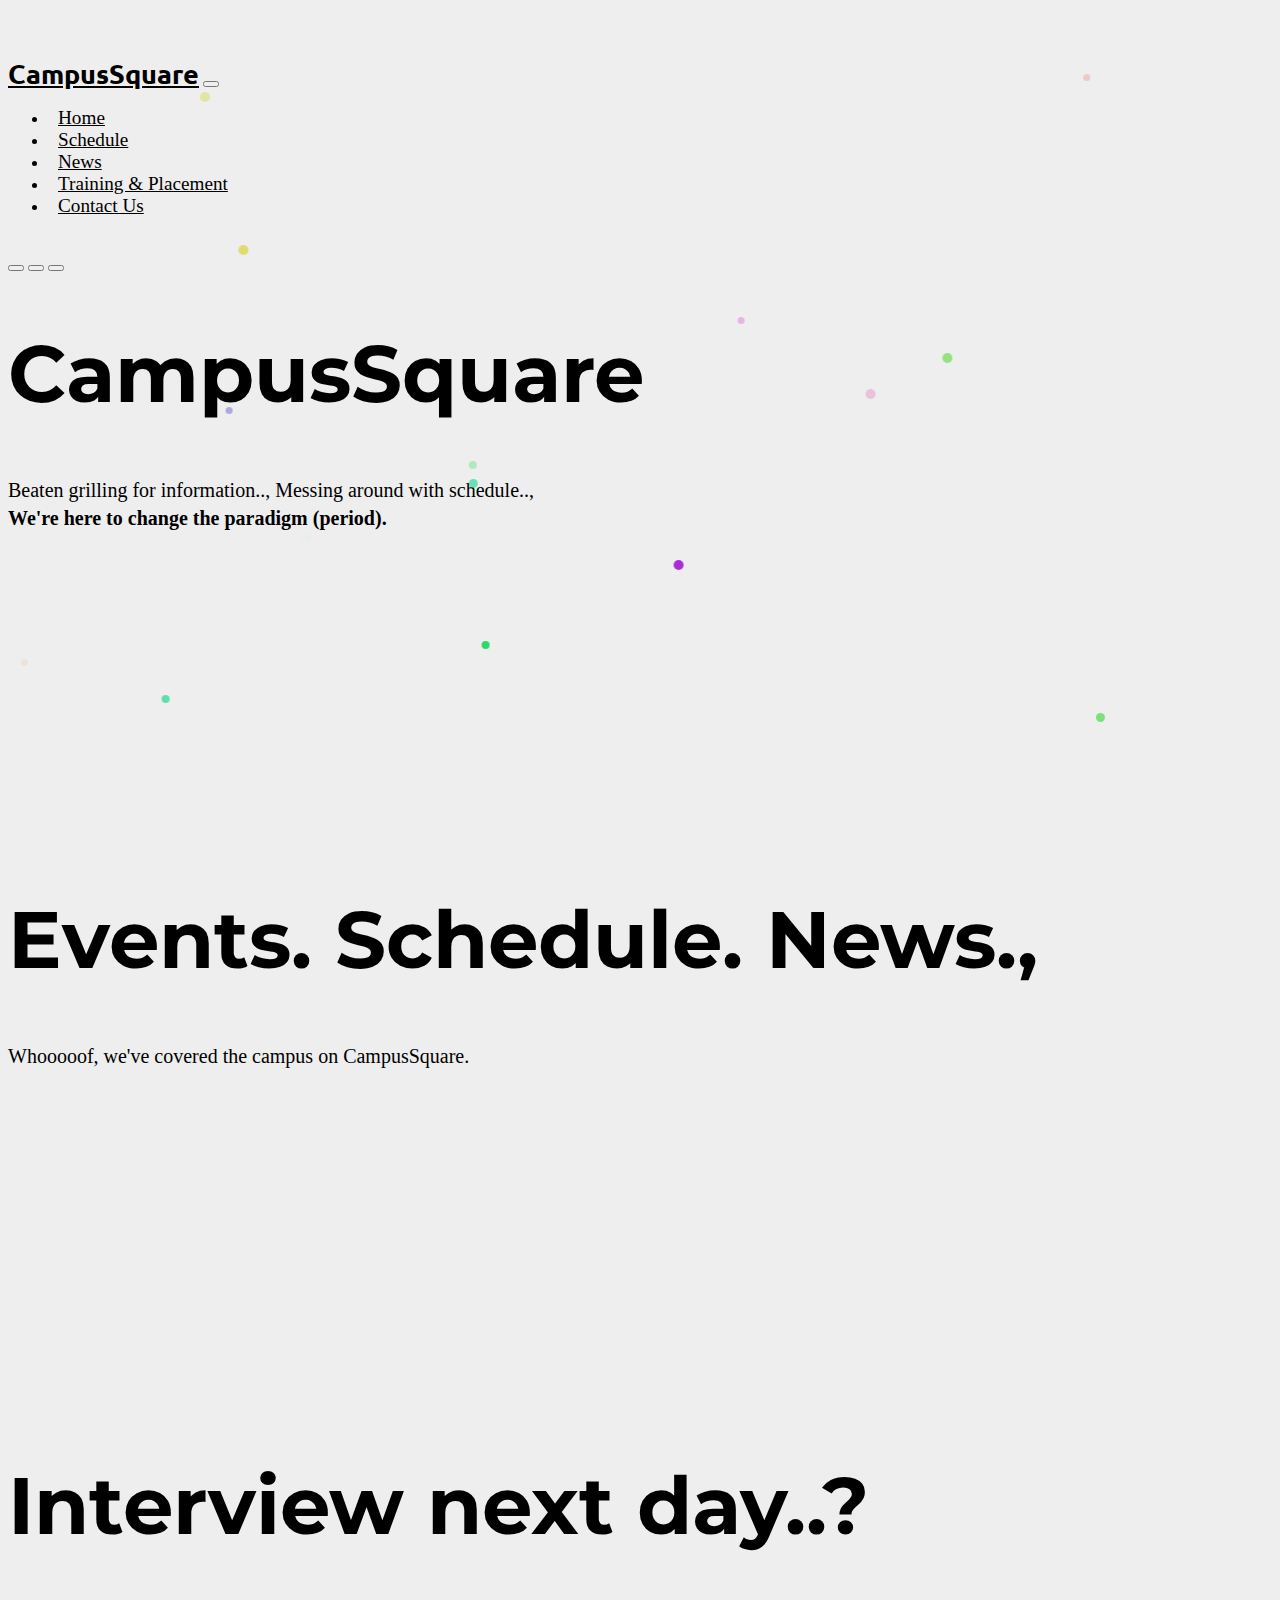
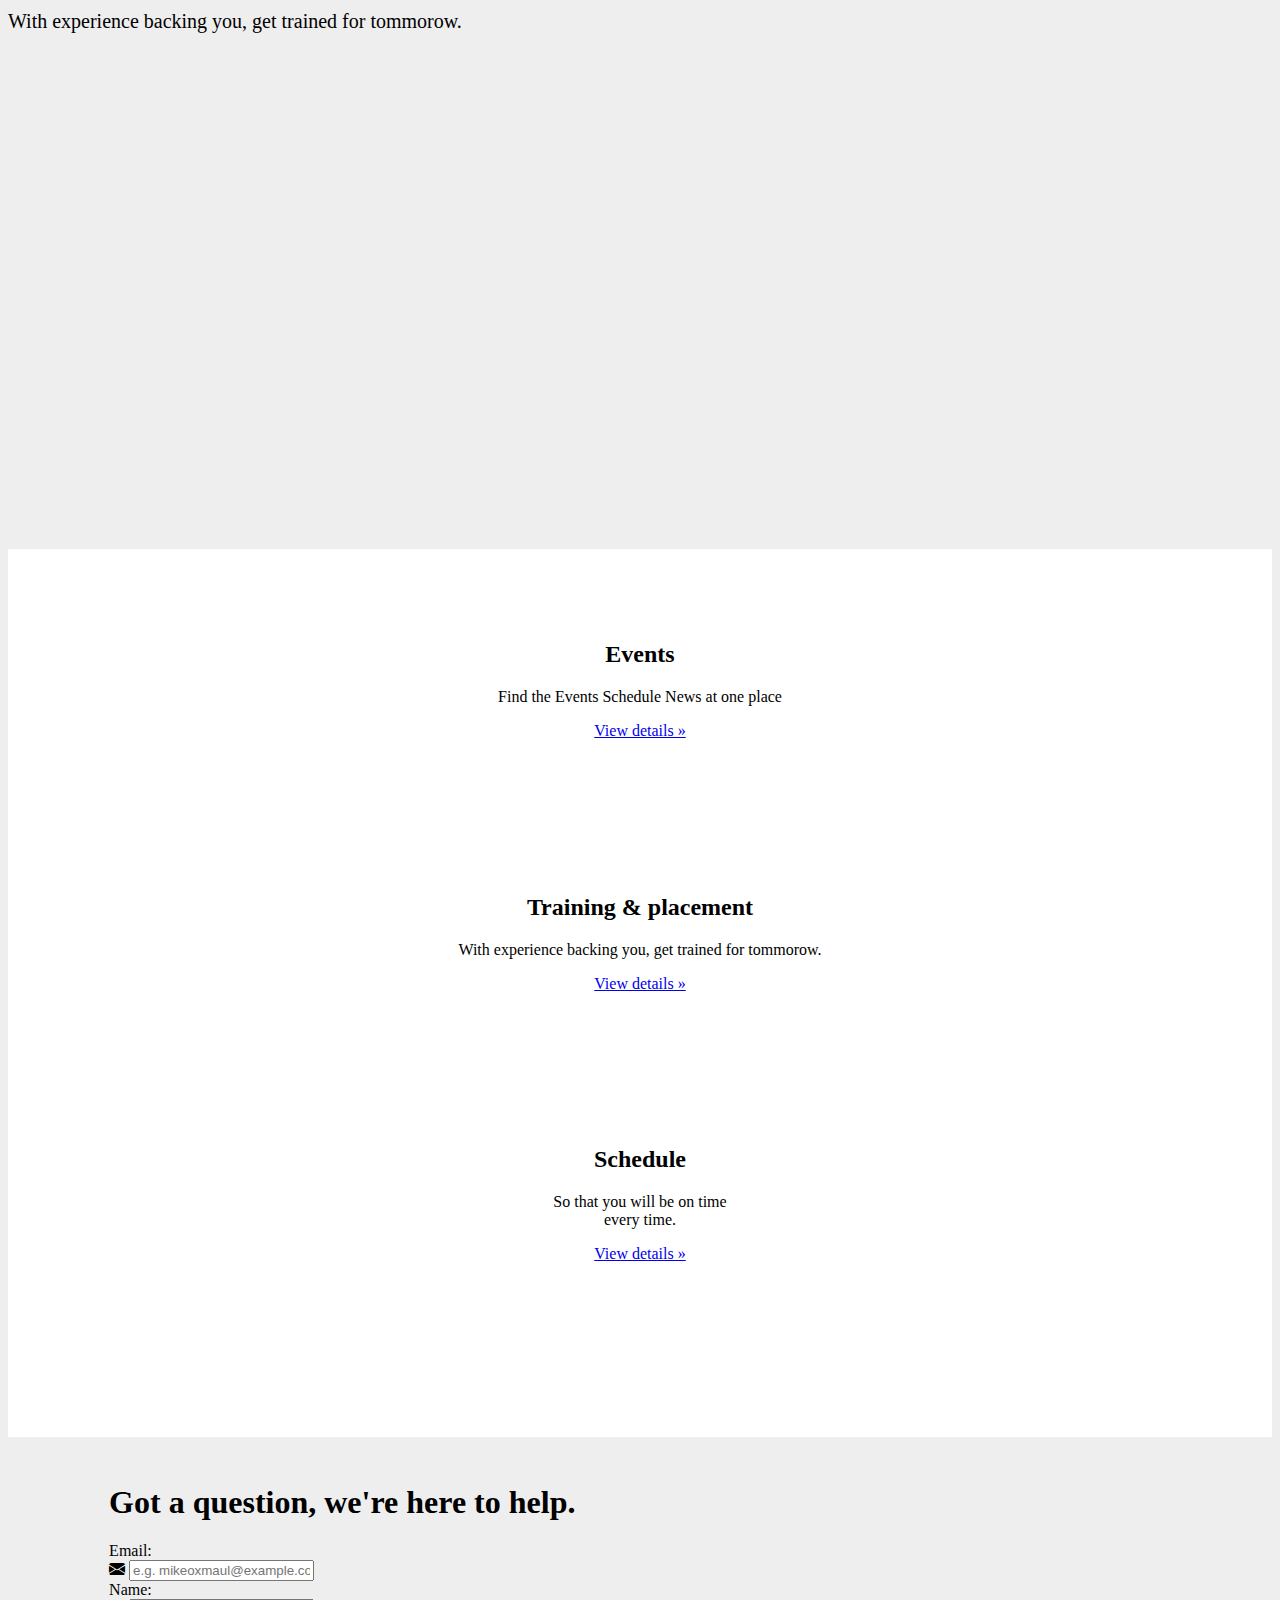
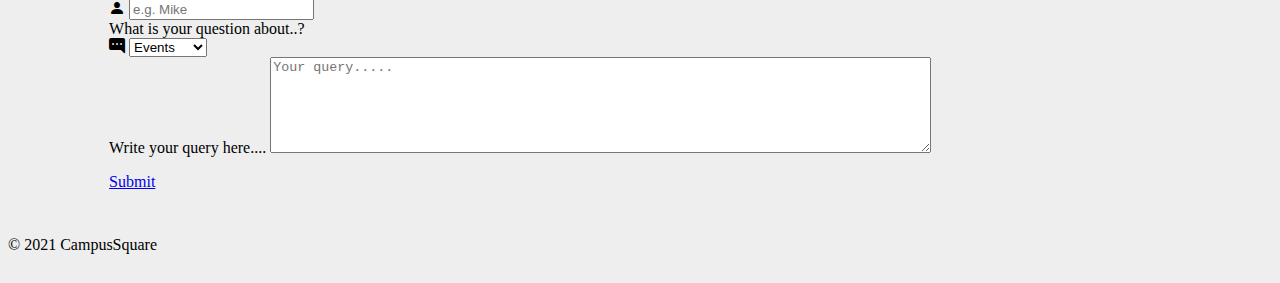
<file: index.html>
<!DOCTYPE html>
<html lang="en">

<head>
  <meta charset="utf-8">
  <meta name="viewport" content="width=device-width, initial-scale=1">

  <title>Home - CampusSquare</title>

  <!-- Google fonts -->
  <link href="https://fonts.googleapis.com/css?family=Montserrat|Ubuntu" rel="stylesheet">

  <!-- Bootstrap core CSS -->
  <link href="https://cdn.jsdelivr.net/npm/bootstrap@5.1.3/dist/css/bootstrap.min.css" rel="stylesheet" integrity="sha384-1BmE4kWBq78iYhFldvKuhfTAU6auU8tT94WrHftjDbrCEXSU1oBoqyl2QvZ6jIW3" crossorigin="anonymous">
  <link rel="stylesheet" href="https://pro.fontawesome.com/releases/v5.10.0/css/all.css" integrity="sha384-AYmEC3Yw5cVb3ZcuHtOA93w35dYTsvhLPVnYs9eStHfGJvOvKxVfELGroGkvsg+p" crossorigin="anonymous" />
  <link rel="stylesheet" href="https://cdn.jsdelivr.net/npm/bootstrap-icons@1.3.0/font/bootstrap-icons.css">


  <link href="main.css" rel="stylesheet">
</head>

<body>
    <section class="title" id="title">
    <div id="particle-container">
    	<div class="particle"></div>
    	<div class="particle"></div>
    	<div class="particle"></div>
    	<div class="particle"></div>
    	<div class="particle"></div>
    	<div class="particle"></div>
    	<div class="particle"></div>
    	<div class="particle"></div>
    	<div class="particle"></div>
    	<div class="particle"></div>
    	<div class="particle"></div>
    	<div class="particle"></div>
    	<div class="particle"></div>
    	<div class="particle"></div>
    	<div class="particle"></div>
    </div>

  <section class="title">
    <div class="container-fluid">

      <nav class="navbar navbar-expand-lg pt-3 px-5 fixed-top navbar-custom">

        <a class="navbar-brand" href="#">CampusSquare</a>
        <button class="navbar-toggler" type="button" data-bs-toggle="collapse" data-bs-target="#navbarNavDropdown">
          <i class="fas fa-bars fa-1x"></i>
        </button>
        <div class="collapse navbar-collapse" id="navbarNavDropdown">
          <ul class="navbar-nav me-auto mb-2 mb-md-0">
            <li class="nav-item">
              <a class="nav-link active" href="index.html">Home</a>
            </li>
            <li class="nav-item">
              <a class="nav-link" href="#">Schedule</a>
            </li>
            <li class="nav-item">
              <a class="nav-link" href="news.html">News</a>
            </li>
            <li class="nav-item">
              <a class="nav-link" href="training.html">Training & Placement</a>
            </li>
            <li class="nav-item">
              <a class="nav-link" href="#contact">Contact Us</a>
            </li>
          </ul>
        </div>
    </div>
    </nav>
    <main>


      <div id="myCarousel" class="carousel slide" data-bs-ride="carousel">
        <div class="carousel-indicators">
          <button type="button" data-bs-target="#myCarousel" data-bs-slide-to="0" class="active"></button>
          <button type="button" data-bs-target="#myCarousel" data-bs-slide-to="1"></button>
          <button type="button" data-bs-target="#myCarousel" data-bs-slide-to="2"></button>
        </div>
        <div class="carousel-inner">
          <div class="carousel-item active">

            <div class="container">
              <div class="carousel-caption text-start">
                <h1 class="caro-head"><span class="text-primary">Cam</span><span class="text-warning">pus</span><span class="text-danger">Squ</span><span class="text-success">are</span></h1>
                <p class="caro-p">Beaten grilling for information.., Messing around with schedule.., <br><span class="carousel-span"> We're here to change the paradigm (period).</span></p>
              </div>
            </div>
          </div>
          <div class="carousel-item">

            <div class="container">
              <div class="carousel-caption">
                <h1 class="caro-head">Events. Schedule. News.,</h1>
                <p class="caro-p">Whooooof, we've covered the campus on CampusSquare.</p>
              </div>
            </div>
          </div>
          <div class="carousel-item">

            <div class="container">
              <div class="carousel-caption text-end">
                <h1 class="caro-head">Interview next day..?</h1>
                <p class="caro-p">With experience backing you, get trained for tommorow.</p>
              </div>
            </div>
          </div>
        </div>
      </div>
      </div>
  </section>


  <div class="container marketing">

    <div class="row">
      <div class="col-lg-4 mark-feat">
        <a href="#News"><i class="icon fas fa-check-circle fa-4x"></i></a>
        <h2>Events</h2>
        <p>Find the Events Schedule News at one place</p>
        <p><a class="btn btn-secondary button" href="news.html">View details &raquo;</a></p>
      </div><!-- /.col-lg-4 -->
      <div class="col-lg-4 mark-feat">
        <a href="#Training"><i class="icon fas fa-bullseye fa-4x"></i></a>
        <h2>Training & placement</h2>
        <p>With experience backing you, get trained for tommorow.</p>
        <p><a class="btn btn-secondary button" href="training.html">View details &raquo;</a></p>
      </div><!-- /.col-lg-4 -->
      <div class="col-lg-4 mark-feat">
        <i class="icon fas fa-clock fa-4x"></i>
        <h2>Schedule</h2>
        <p>So that you will be on time <br> every time.</p>
        <p><a class="btn btn-secondary button" href="#">View details &raquo;</a></p>
      </div><!-- /.col-lg-4 -->
    </div><!-- /.row -->

  </div>
  <section id="contact" class="contact">
    <div class="container-fluid">
      <div class="">
        <h1>Got a question, we're here to help.</h1>
      </div>
      <div class="row justify-content-center my-5">
        <div class="col-lg-6">
          <form id="Contact" class="" action="mailto:achalmaharshi@gmail.com" method="post" enctype="text/plain">
            <label for="email" class="form-label">Email:</label>
            <div class="mb-4 input-group">
              <span class="input-group-text">
                <i class="bi bi-envelope-fill"></i>
              </span>
              <input type="email" class="form-control" id="email" name="Your Email" placeholder="e.g. mikeoxmaul@example.com" />
            </div>
            <label for="name" class="form-label">Name:</label>
            <div class="mb-4 input-group">
              <span class="input-group-text">
                <i class="bi bi-person-fill"></i>
              </span>
              <input type="text" class="form-control" id="name" placeholder="e.g. Mike">
            </div>
            <label for="subject" class="form-label">What is your question about..?</label>
            <div class="input-group mb-4">
              <span class="input-group-text"><i class="bi bi-chat-right-dots-fill"></i></span>
              <select class="form-select" id="subject">
                <option value="events" selected>Events</option>
                <option value="training">Training</option>
                <option value="schedule">Schedule</option>
                <option value="other">Other</option>
              </select>
            </div>

            <div class="floating-form mb-4">
              <label for="subject" class="form-label">Write your query here....</label>
              <textarea id="query" class="form-control" rows="6" cols="80" placeholder="Your query....."></textarea>
            </div>
            <p><a class="btn btn-outline-dark btn-lg" href="#">Submit</a></p>

          </form>
        </div>

      </div>


    </div>
  </section>
  <!-- FOOTER -->
  <footer class="container-fluid p-3 pb-0 mt-2">
    <p>&copy; 2021 CampusSquare </p>
  </footer>


  <!-- JavaScript Bundle with Popper -->
  <script src="https://cdn.jsdelivr.net/npm/bootstrap@5.1.3/dist/js/bootstrap.bundle.min.js" integrity="sha384-ka7Sk0Gln4gmtz2MlQnikT1wXgYsOg+OMhuP+IlRH9sENBO0LRn5q+8nbTov4+1p" crossorigin="anonymous"></script>
  <script src="https://ajax.googleapis.com/ajax/libs/jquery/3.2.1/jquery.min.js"></script>
  <script src="https://cdnjs.cloudflare.com/ajax/libs/popper.js/1.12.6/umd/popper.min.js"></script>
  <script src="https://maxcdn.bootstrapcdn.com/bootstrap/4.0.0/js/bootstrap.min.js"></script>
  </main>

</body>

</html>
</file>
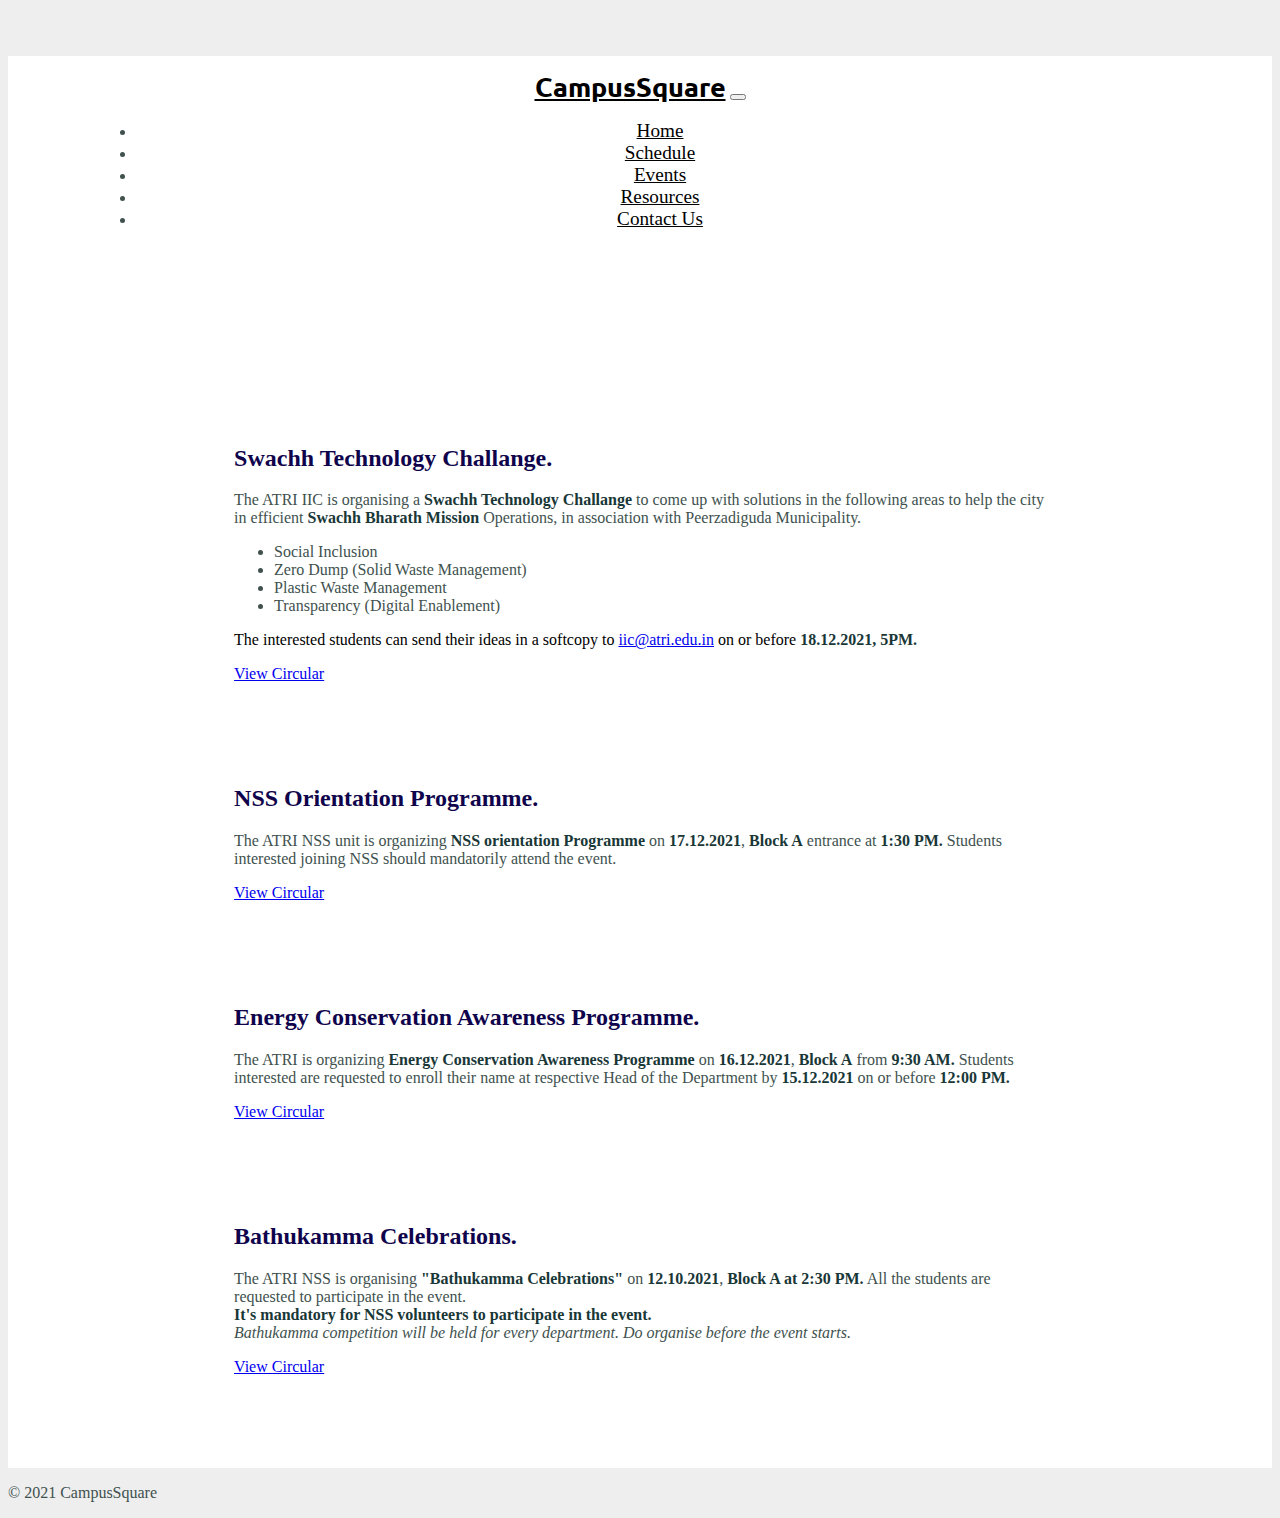
<file: campus.html>
<!DOCTYPE html>
<html lang="en" dir="ltr">

<head>
  <meta charset="utf-8">
  <title>News - CampusSquare</title>
  <!-- Google fonts -->
  <link href="https://fonts.googleapis.com/css?family=Montserrat|Ubuntu" rel="stylesheet">

  <!-- Bootstrap core CSS -->
  <link href="https://cdn.jsdelivr.net/npm/bootstrap@5.1.3/dist/css/bootstrap.min.css" rel="stylesheet" integrity="sha384-1BmE4kWBq78iYhFldvKuhfTAU6auU8tT94WrHftjDbrCEXSU1oBoqyl2QvZ6jIW3" crossorigin="anonymous">
  <link rel="stylesheet" href="https://pro.fontawesome.com/releases/v5.10.0/css/all.css" integrity="sha384-AYmEC3Yw5cVb3ZcuHtOA93w35dYTsvhLPVnYs9eStHfGJvOvKxVfELGroGkvsg+p" crossorigin="anonymous" />
  <link rel="stylesheet" href="https://cdn.jsdelivr.net/npm/bootstrap-icons@1.3.0/font/bootstrap-icons.css">

  <!-- Custom styles for this template -->
  <link href="main.css" rel="stylesheet">
  <link rel="stylesheet" href="training.css">

</head>

<body>
  <section class="title">
    <div class="container-fluid">

      <nav class="navbar navbar-expand-lg pt-3 px-5 fixed-top navbar-custom">

        <a class="navbar-brand" href="#">CampusSquare</a>
        <button class="navbar-toggler" type="button" data-bs-toggle="collapse" data-bs-target="#navbarNavDropdown">
          <i class="fas fa-bars fa-1x"></i>
        </button>
        <div class="collapse navbar-collapse" id="navbarNavDropdown">
          <ul class="navbar-nav me-auto mb-2 mb-md-0">
            <li class="nav-item">
              <a class="nav-link active" href="index.html">Home</a>
            </li>
            <li class="nav-item">
              <a class="nav-link" href="#">Schedule</a>
            </li>
            <li class="nav-item">
              <a class="nav-link" href="news.html">Events</a>
            </li>
            <li class="nav-item">
              <a class="nav-link" href="training.html">Resources</a>
            </li>
            <li class="nav-item">
              <a class="nav-link" href="#contact">Contact Us</a>
            </li>
          </ul>
        </div>
      </nav>
    </div>
  </section>

  <section class="endvent">
    <div class="container-fluid">
      <div class="row">
         <div class="col-lg-12 newblue">

          <h2>Swachh Technology Challange.</h2>
          <p class="lead">The ATRI IIC is organising a <b>Swachh Technology Challange</b> to come up with solutions in the following areas
          to help the city in efficient <b>Swachh Bharath Mission</b> Operations, in association with Peerzadiguda Municipality.
          <ul>
            <li>Social Inclusion</li>
            <li>Zero Dump (Solid Waste Management)</li>
            <li>Plastic Waste Management</li>
            <li>Transparency (Digital Enablement)</li>
          </ul>
          The interested students can send their ideas in a softcopy to <a href="mailto:iic@atri.edu.in">iic@atri.edu.in</a> on or before <b>18.12.2021, 5PM.</b>
        </p>
          <p><a class="lm-btn btn btn-outline-dark btn-lg" target="_blank" href="SBM.jpg">View Circular</a></p>
        </div>
        <div class="col-lg-12 newblue">
          
          <h2>NSS Orientation Programme.</h2>
          <p class="lead">The ATRI NSS unit is organizing <b>NSS orientation Programme</b> on <b>17.12.2021</b>, <b>Block A</b> entrance at <b>1:30 PM.</b> Students interested joining NSS should mandatorily attend the event.</p>
          <p><a class="lm-btn btn btn-outline-dark btn-lg" target="_blank" href="NSSorien.jpg">View Circular</a></p>
        </div>
        <div class="col-lg-12 newblue">
        
          <h2>Energy Conservation Awareness Programme.</h2>
          <p class="lead">The ATRI is organizing <b>Energy Conservation Awareness Programme</b> on <b>16.12.2021</b>, <b>Block A</b> from <b>9:30 AM.</b> Students interested are requested to enroll their name at respective Head of the Department by <b>15.12.2021</b> on or before <b>12:00 PM.</b></p>
          <p><a class="lm-btn btn btn-outline-dark btn-lg" target="_blank" href="eneryconserv.jpg">View Circular</a></p>
        </div>
        <div class="col-lg-12 newblue">
         
          <h2>Bathukamma Celebrations.</h2>
          <p class="lead">The ATRI NSS is organising <b>"Bathukamma Celebrations"</b> on <b>12.10.2021</b>, <b>Block A at 2:30 PM.</b> All the
            students are requested to participate in the event. <br><b>It's mandatory for NSS volunteers to participate in the event.</b>
          <br><i>Bathukamma competition will be held for every department. Do organise before the event starts.</i></p>
          <p><a class="lm-btn btn btn-outline-dark btn-lg" target="_blank" href="Bathukamma.jpg">View Circular</a></p>
        </div>
    </div>
  </section>
  <!-- FOOTER -->
  <footer class="container-fluid p-3 pb-0 mt-2">
    <p>&copy; 2021 CampusSquare </p>
  </footer>

  <!-- <script src="../assets/dist/js/bootstrap.bundle.min.js"></script> -->
  <!-- JavaScript Bundle with Popper -->
  <script src="https://cdn.jsdelivr.net/npm/bootstrap@5.1.3/dist/js/bootstrap.bundle.min.js" integrity="sha384-ka7Sk0Gln4gmtz2MlQnikT1wXgYsOg+OMhuP+IlRH9sENBO0LRn5q+8nbTov4+1p" crossorigin="anonymous"></script>
  <script src="https://ajax.googleapis.com/ajax/libs/jquery/3.2.1/jquery.min.js"></script>
  <script src="https://cdnjs.cloudflare.com/ajax/libs/popper.js/1.12.6/umd/popper.min.js"></script>
  <script src="https://maxcdn.bootstrapcdn.com/bootstrap/4.0.0/js/bootstrap.min.js"></script>
</body>

</html>
</file>
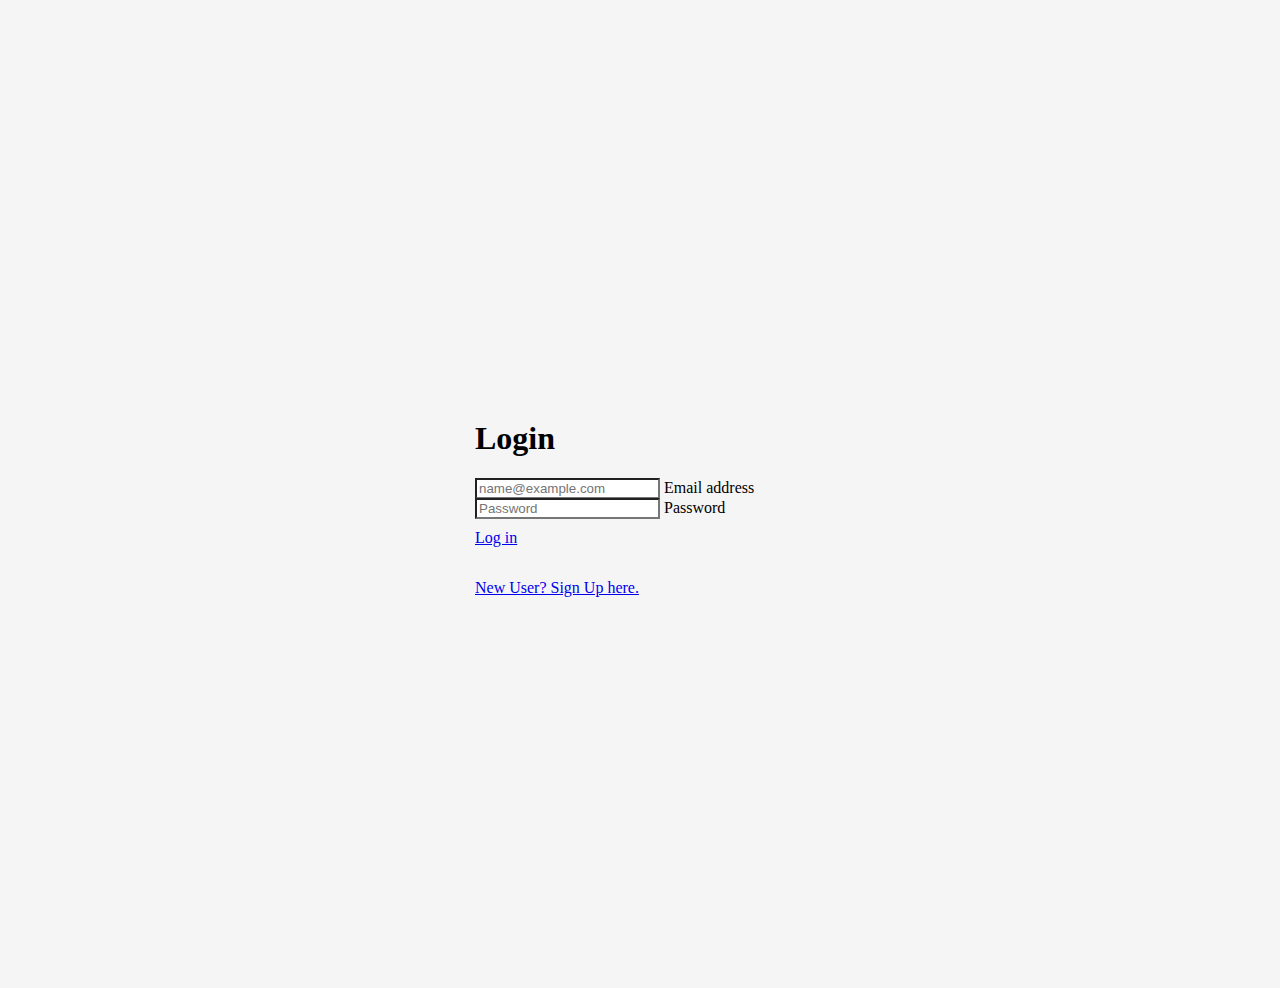
<file: login.html>
<!DOCTYPE html>
<html lang="en">

<head>
  <meta charset="UTF-8" />
  <meta http-equiv="X-UA-Compatible" content="IE=edge" />
  <meta name="viewport" content="width=device-width, initial-scale=1.0" />
  <title>Login - CampusSquare</title>
  <link rel="stylesheet" href="https://pro.fontawesome.com/releases/v5.10.0/css/all.css" integrity="sha384-AYmEC3Yw5cVb3ZcuHtOA93w35dYTsvhLPVnYs9eStHfGJvOvKxVfELGroGkvsg+p" crossorigin="anonymous" />
  <!-- bootstrap css -->
  <link href="https://cdn.jsdelivr.net/npm/bootstrap@5.1.3/dist/css/bootstrap.min.css" rel="stylesheet" integrity="sha384-1BmE4kWBq78iYhFldvKuhfTAU6auU8tT94WrHftjDbrCEXSU1oBoqyl2QvZ6jIW3" crossorigin="anonymous">
  <link rel="stylesheet" href="login.css">
</head>

<body>

  <main class="form-signin">
    <form>

      <h1 class="h3 mb-3 fw-normal">Login</h1>

      <div class="form-floating">
        <!-- {% csrf_token %} -->
        <input type="email" class="form-control" id="floatingInput" placeholder="name@example.com">
        <label for="floatingInput">Email address</label>
      </div>
      <div class="form-floating">
        <input type="password" class="form-control" id="floatingPassword" placeholder="Password">
        <label for="floatingPassword">Password</label>
      </div>

      <a class="w-100 btn btn-lg btn-primary" href="index.html" type="submit">Log in</a>
      <div class="signup">
        <a href="signup.html">New User? Sign Up here.</a>
      </div>
    </form>
  </main>


  <!-- JavaScript Bundle with Popper -->
  <script src="https://cdn.jsdelivr.net/npm/bootstrap@5.1.3/dist/js/bootstrap.bundle.min.js" integrity="sha384-ka7Sk0Gln4gmtz2MlQnikT1wXgYsOg+OMhuP+IlRH9sENBO0LRn5q+8nbTov4+1p" crossorigin="anonymous"></script>
  <script src="https://ajax.googleapis.com/ajax/libs/jquery/3.2.1/jquery.min.js"></script>
  <script src="https://cdnjs.cloudflare.com/ajax/libs/popper.js/1.12.6/umd/popper.min.js"></script>
  <script src="https://maxcdn.bootstrapcdn.com/bootstrap/4.0.0/js/bootstrap.min.js"></script>
</body>

</html>
</file>
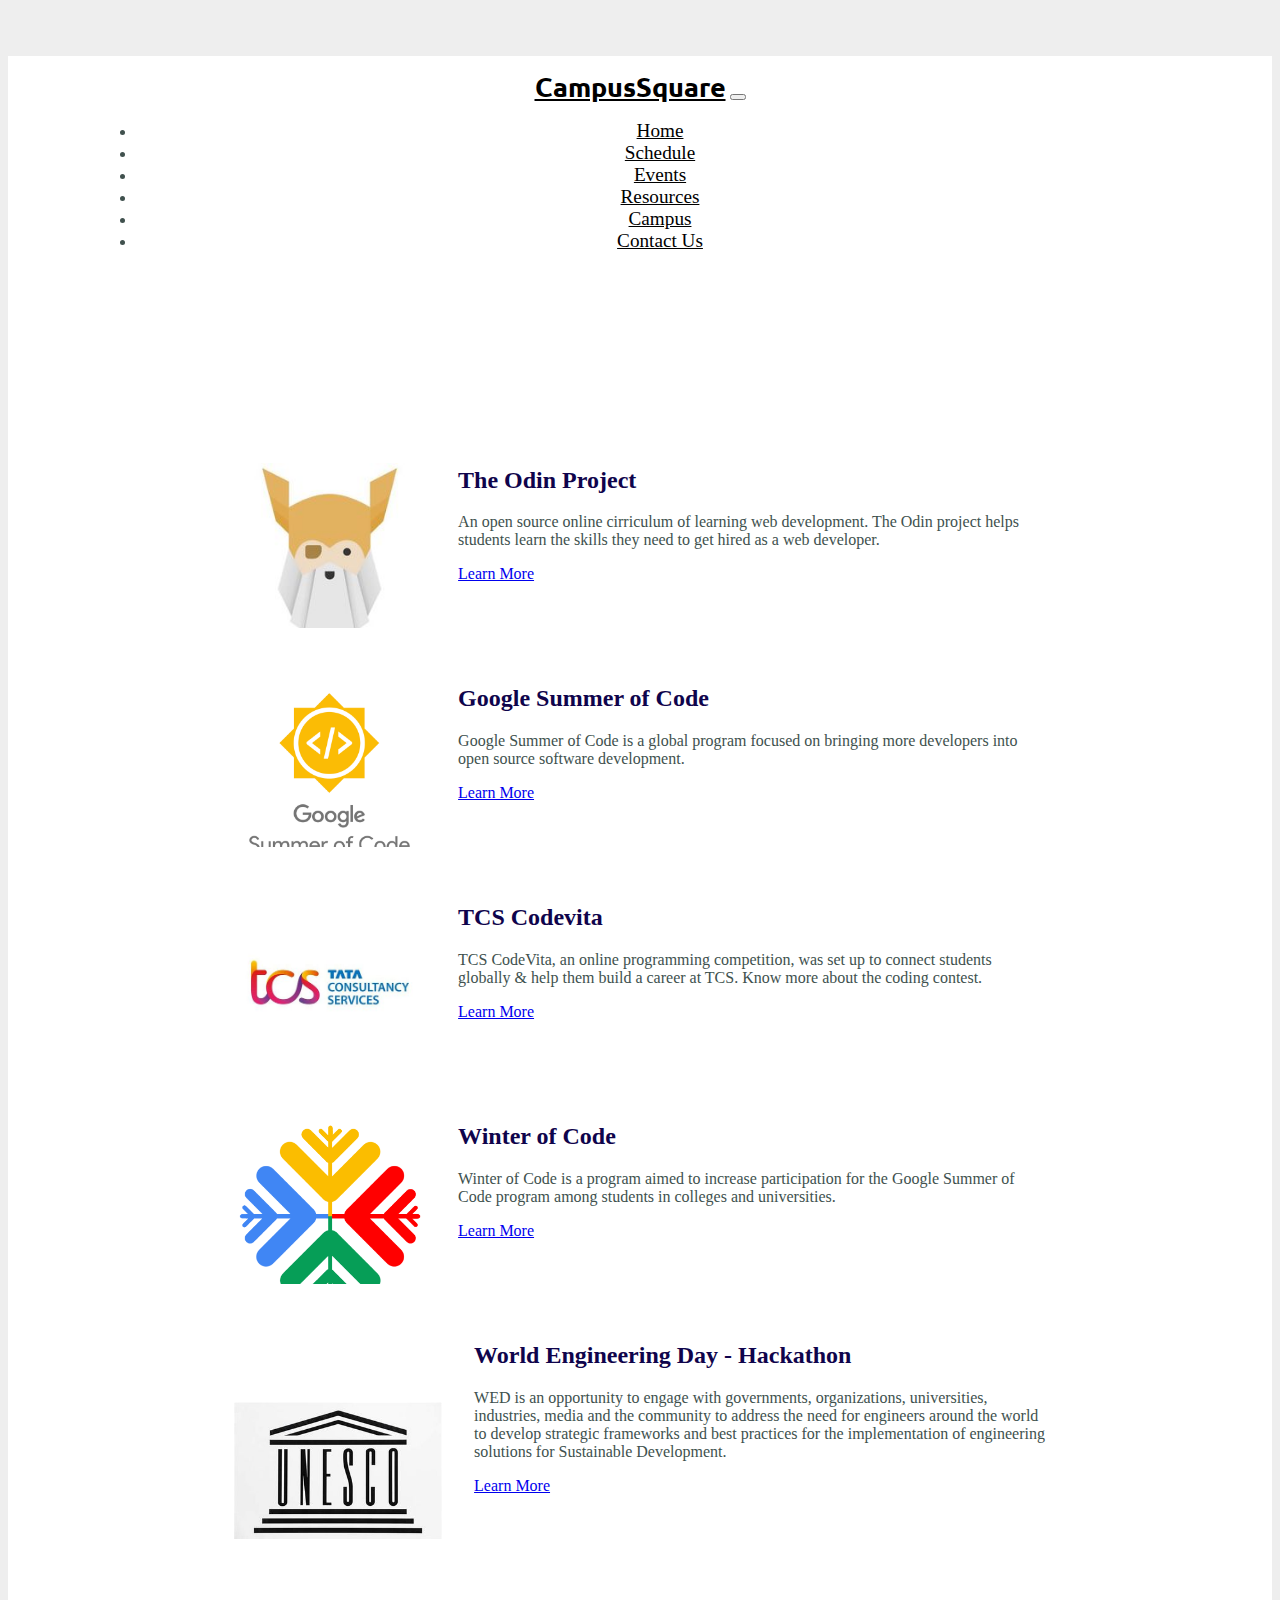
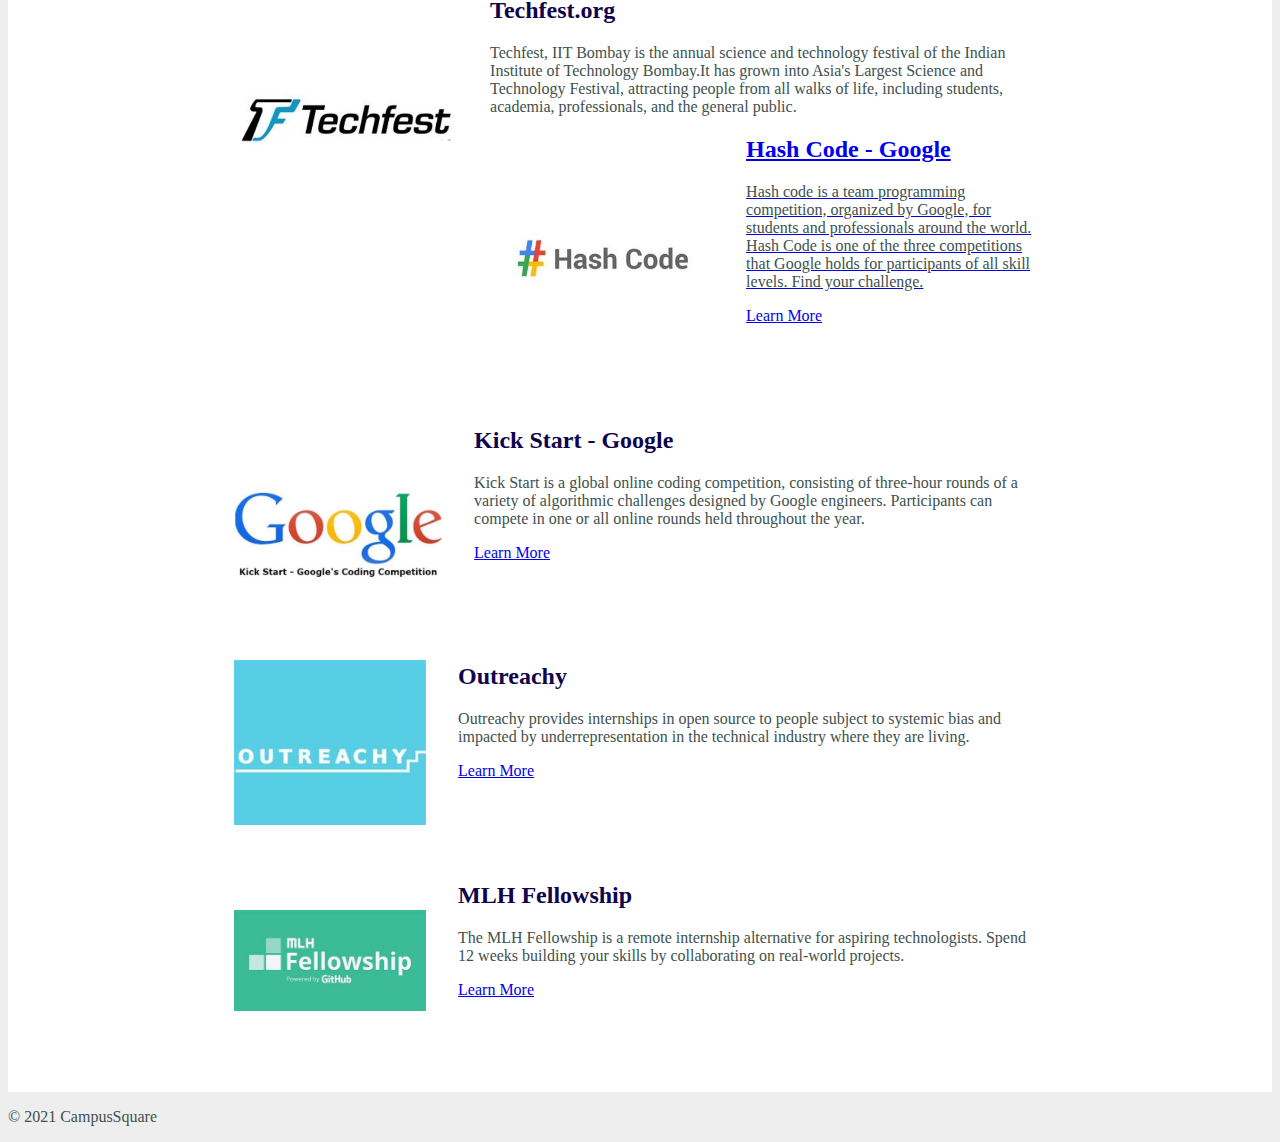
<file: news.html>
<!DOCTYPE html>
<html lang="en" dir="ltr">

<head>
  <meta charset="utf-8">
  <title>News - CampusSquare</title>
  <!-- Google fonts -->
  <link href="https://fonts.googleapis.com/css?family=Montserrat|Ubuntu" rel="stylesheet">

  <!-- Bootstrap core CSS -->
  <link href="https://cdn.jsdelivr.net/npm/bootstrap@5.1.3/dist/css/bootstrap.min.css" rel="stylesheet" integrity="sha384-1BmE4kWBq78iYhFldvKuhfTAU6auU8tT94WrHftjDbrCEXSU1oBoqyl2QvZ6jIW3" crossorigin="anonymous">
  <link rel="stylesheet" href="https://pro.fontawesome.com/releases/v5.10.0/css/all.css" integrity="sha384-AYmEC3Yw5cVb3ZcuHtOA93w35dYTsvhLPVnYs9eStHfGJvOvKxVfELGroGkvsg+p" crossorigin="anonymous" />
  <link rel="stylesheet" href="https://cdn.jsdelivr.net/npm/bootstrap-icons@1.3.0/font/bootstrap-icons.css">

  <!-- Custom styles for this template -->
  <link href="main.css" rel="stylesheet">
  <link rel="stylesheet" href="training.css">
</head>

<body>
  <section class="title">
    <div class="container-fluid">

      <nav class="navbar navbar-expand-lg pt-3 px-5 fixed-top navbar-custom">
        
        <a class="navbar-brand" href="index.html">CampusSquare</a>
        <button class="navbar-toggler" type="button" data-bs-toggle="collapse" data-bs-target="#navbarCollapse">
          <i class="fas fa-bars fa-1x"></i>
        </button>
        <div class="collapse navbar-collapse" id="navbarCollapse">
          <ul class="navbar-nav me-auto mb-2 mb-md-0">
            <li class="nav-item">
              <a class="nav-link active" href="index.html">Home</a>
            </li>
            <li class="nav-item">
              <a class="nav-link" href="#">Schedule</a>
            </li>
            <li class="nav-item">
              <a class="nav-link" href="news.html">Events</a>
            </li>
            <li class="nav-item">
              <a class="nav-link" href="training.html">Resources</a>
            </li>
             <li class="nav-item">
              <a class="nav-link" href="campus.html">Campus</a>
            </li>
            <li class="nav-item">
              <a class="nav-link" href="#contact">Contact Us</a>
            </li>
          </ul>
        </div>
      </nav>
    </div>
  </section>
    <section class="endvent">
    <div class="container-fluid">
      <div class="row">
        <div class="col-lg-12 newblue">
          <img class="evimg" src="odin_pro.jpeg" alt="">
          <h2>The Odin Project</h2>
          <p class="lead">An open source online cirriculum of learning web development. The Odin project helps students learn the skills they need to get hired as a web developer.</p>
          <p><a class="lm-btn btn btn-outline-dark btn-lg" target="_blank" href="https://www.theodinproject.com/">Learn More</a></p>
        </div>
        <div class="col-lg-12 newblue">
          <img class="evimg" src="GSoC.png" alt="">
          <h2>Google Summer of Code</h2>
          <p class="lead">
            Google Summer of Code is a global program focused on bringing more developers into open source software development.</p>
          <p><a class="lm-btn btn btn-outline-dark btn-lg" target="_blank" href="https://summerofcode.withgoogle.com/">Learn More</a></p>
        </div>
        <div class="col-lg-12 newblue">
          <img class="tcsimg" src="tcs.jpeg" alt="">
          <h2>TCS Codevita</h2>
          <p class="lead"> TCS CodeVita, an online programming competition, was set up to connect students globally & help them build a career at TCS. Know more about the coding contest.</p>
          <p><a class="lm-btn btn btn-outline-dark btn-lg" target="_blank" href="https://www.tcs.com/tcs-way/codevita-online-programming-competitions-students">Learn More</a></p>
        </div>
        <div class="col-lg-12 newblue">
          <img class="evimg" src="GWoC.png" alt="">
          <h2>Winter of Code</h2>
          <p class="lead">
            Winter of Code is a program aimed to increase participation for the Google Summer of Code program among students in colleges and universities.</p>
          <p><a class="lm-btn btn btn-outline-dark btn-lg" target="_blank" href="https://winterofcode.com/">Learn More</a></p>
        </div>
        <div class="col-lg-12 newblue">
          <img class="wedimg" src="unesco.jpeg" alt="">
          <h2>World Engineering Day - Hackathon</h2>
          <p class="lead">WED is an opportunity to engage with governments, organizations, universities, industries, media and the community to address the need for engineers around the world to develop strategic frameworks and best practices for the
            implementation of engineering solutions for Sustainable Development.</p>
          <p><a class="lm-btn btn btn-outline-dark btn-lg" target="_blank" href="https://worldengineeringday.net/hackathon/">Learn More</a></p>
        </div>
        <div class="col-lg-12 newblue">
          <img class="tfimg" src="tfest.jpeg" alt="">
          <h2>Techfest.org</h2>
          <p class="lead">Techfest, IIT Bombay is the annual science and technology festival of the Indian Institute of Technology Bombay.It has grown into Asia's Largest Science and Technology Festival, attracting people from all walks of life,
            including students, academia, professionals, and the general public.</p>
          <p><a class="lm-btn btn btn-outline-dark btn-lg" target="_blank" href="https://techfest.org>Learn More</a></p>
        </div>
        <div class="col-lg-12 newblue">
          <img class="hcimg" src="hashcode.jpeg" alt="">
          <h2>Hash Code - Google</h2>
          <p class="lead">Hash code is a team programming competition, organized by Google, for students and professionals around the world. Hash Code is one of the three competitions that Google holds for participants of all skill levels. Find your
            challenge.</p>
          <p><a class="lm-btn btn btn-outline-dark btn-lg" target="_blank" href="https://codingcompetitions.withgoogle.com/hashcode">Learn More</a></p>
        </div>
        <div class="col-lg-12 newblue">
          <img class="wedimg" src="kickstart.jpeg" alt="">
          <h2>Kick Start - Google</h2>
          <p class="lead">Kick Start is a global online coding competition, consisting of three-hour rounds of a variety of algorithmic challenges designed by Google engineers. Participants can compete in one or all online rounds held throughout the
            year.</p>
          <p><a class="lm-btn btn btn-outline-dark btn-lg" target="_blank" href="https://codingcompetitions.withgoogle.com/kickstart"target="_blank" href="https://codingcompetitions.withgoogle.com/hashcode">Learn More</a></p>
        </div>
        <div class="col-lg-12 newblue">
          <img class="evimg" src="outreachy.jpeg" alt="">
          <h2>Outreachy</h2>
          <p class="lead">Outreachy provides internships in open source to people subject to systemic bias and impacted by underrepresentation in the technical industry where they are living.</p>
          <p><a class="lm-btn btn btn-outline-dark btn-lg" target="_blank" href="https://www.outreachy.org/">Learn More</a></p>
        </div>
        <div class="col-lg-12 newblue">
          <img class="tcsimg" src="mlh.jpeg" alt="">
          <h2>MLH Fellowship</h2>
          <p class="lead">The MLH Fellowship is a remote internship alternative for aspiring technologists. Spend 12 weeks building your skills by collaborating on real-world projects.</p>
          <p><a class="lm-btn btn btn-outline-dark btn-lg" target="_blank" href="https://fellowship.mlh.io/">Learn More</a></p>
        </div>
      </div>
    </div>
  </section>
  <!-- FOOTER -->
  <footer class="container-fluid p-3 pb-0 mt-2">
    <p>&copy; 2021 CampusSquare </p>
  </footer>

  <!-- <script src="../assets/dist/js/bootstrap.bundle.min.js"></script> -->
  <!-- JavaScript Bundle with Popper -->
  <script src="https://cdn.jsdelivr.net/npm/bootstrap@5.1.3/dist/js/bootstrap.bundle.min.js" integrity="sha384-ka7Sk0Gln4gmtz2MlQnikT1wXgYsOg+OMhuP+IlRH9sENBO0LRn5q+8nbTov4+1p" crossorigin="anonymous"></script>
  <script src="https://ajax.googleapis.com/ajax/libs/jquery/3.2.1/jquery.min.js"></script>
  <script src="https://cdnjs.cloudflare.com/ajax/libs/popper.js/1.12.6/umd/popper.min.js"></script>
  <script src="https://maxcdn.bootstrapcdn.com/bootstrap/4.0.0/js/bootstrap.min.js"></script>
</body>

</html>
</file>
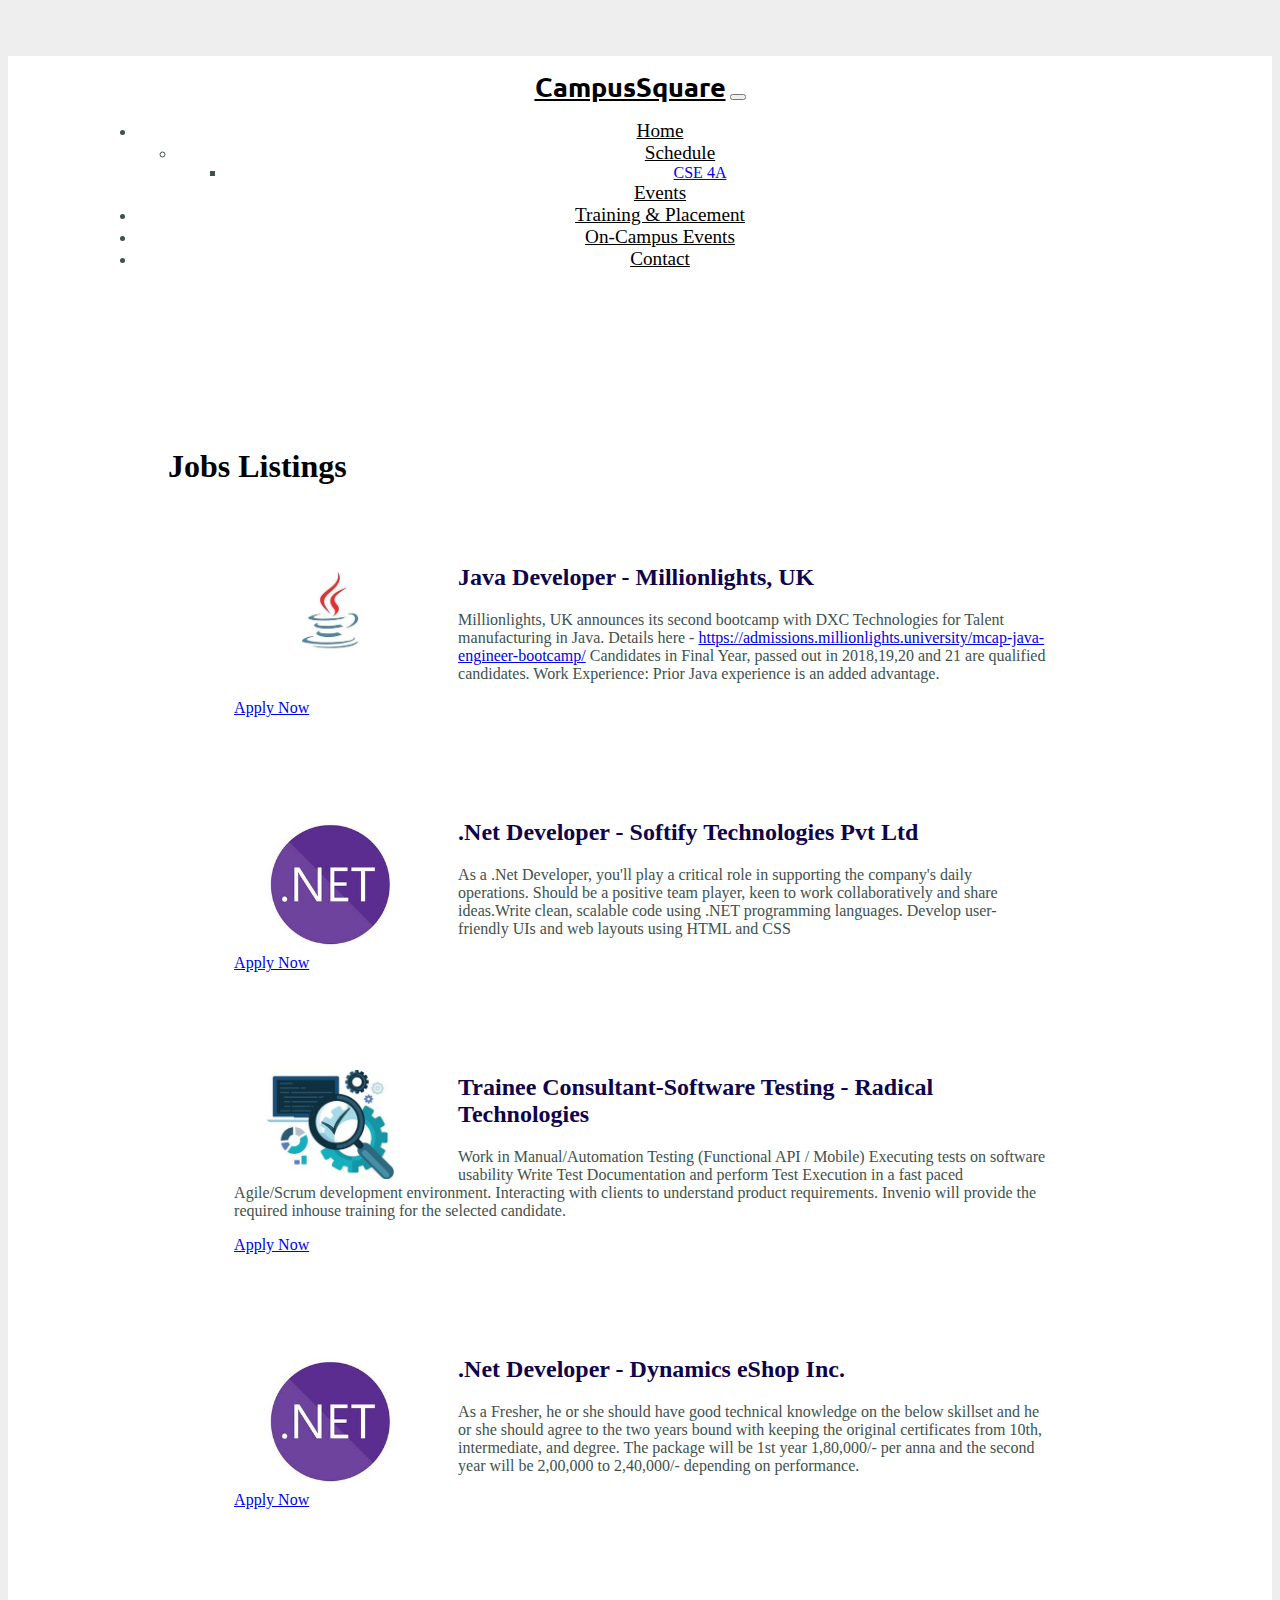
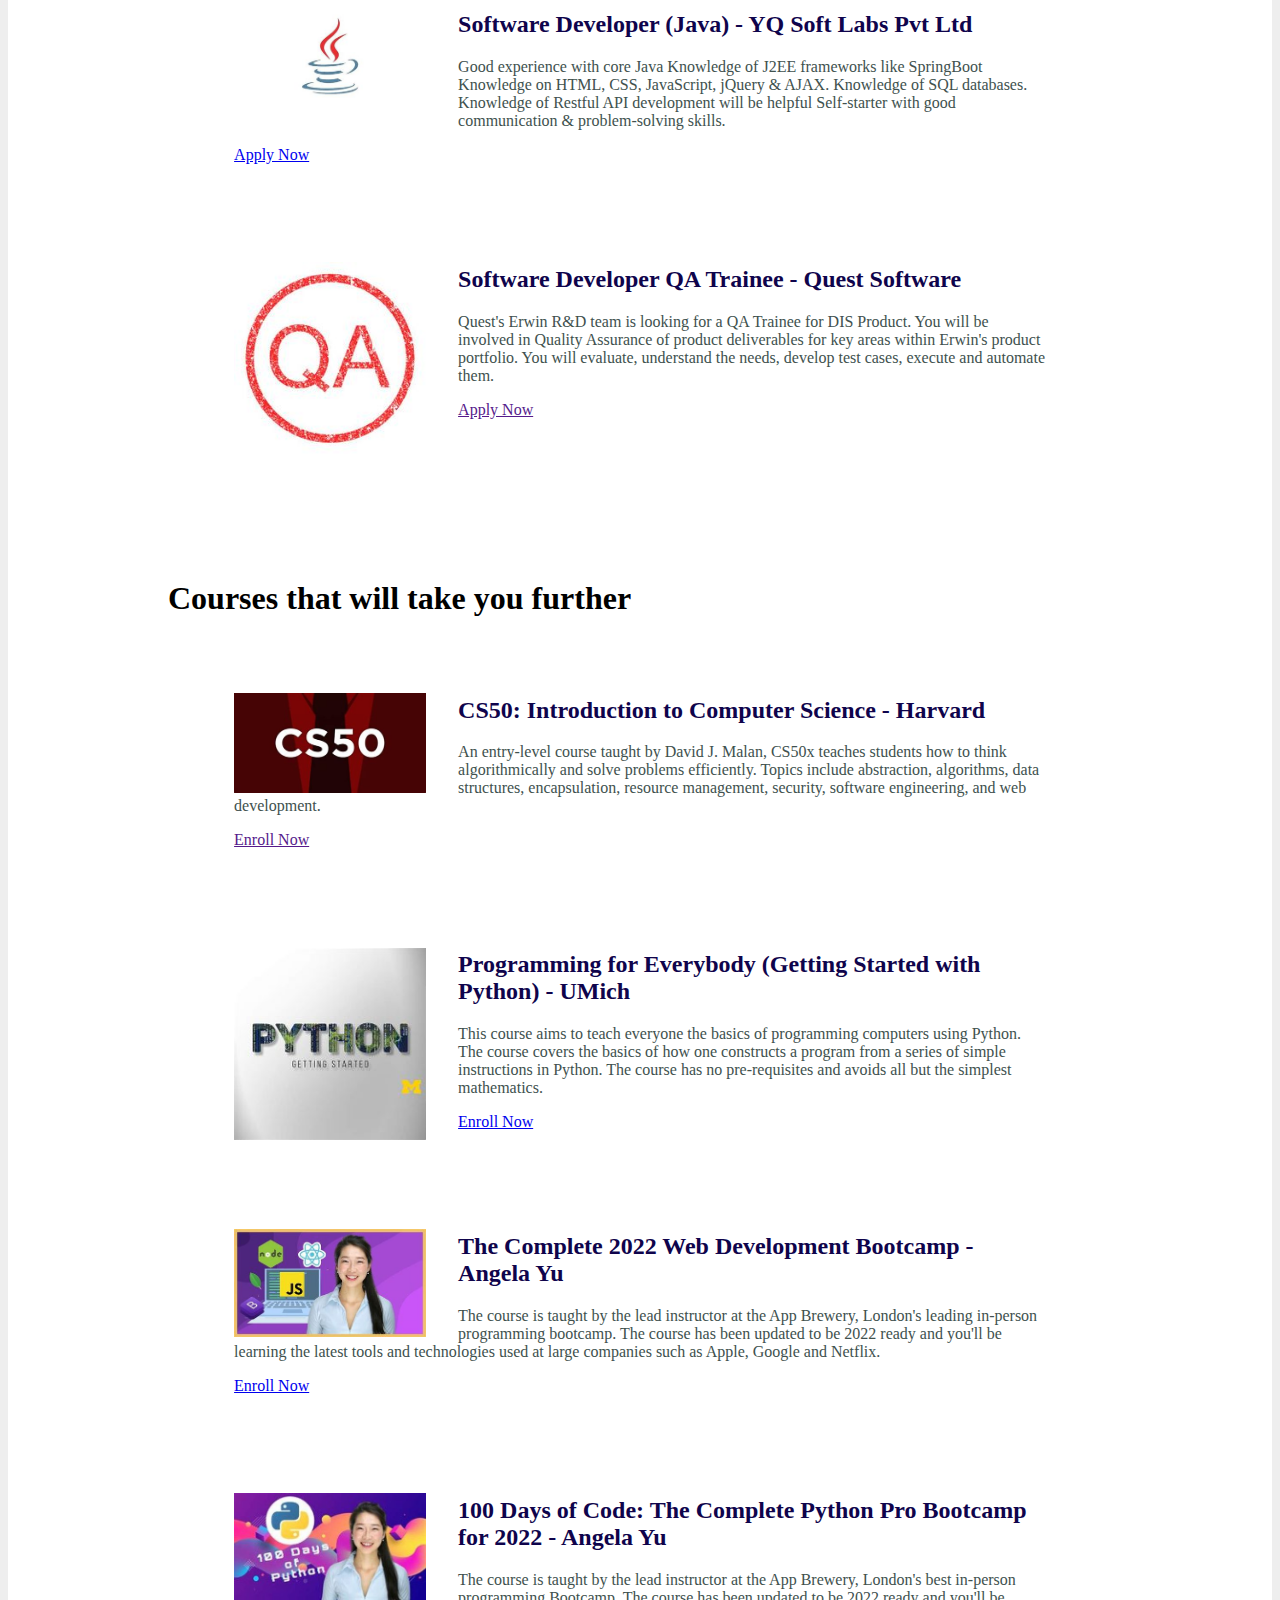
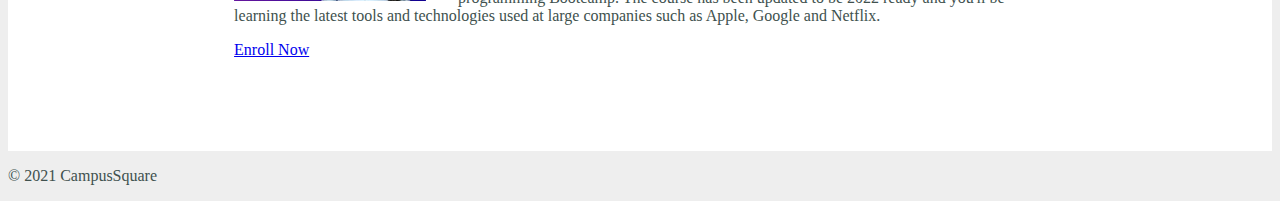
<file: training.html>
<!DOCTYPE html>
<html lang="en" dir="ltr">

<head>
  <meta charset="utf-8">
  <title>Training - CampusSquare</title>
    <!-- Google fonts -->

  <link href="https://fonts.googleapis.com/css?family=Montserrat|Ubuntu" rel="stylesheet">
  
  <!-- Bootstrap -->
  <link href="https://cdn.jsdelivr.net/npm/bootstrap@5.1.3/dist/css/bootstrap.min.css" rel="stylesheet" integrity="sha384-1BmE4kWBq78iYhFldvKuhfTAU6auU8tT94WrHftjDbrCEXSU1oBoqyl2QvZ6jIW3" crossorigin="anonymous">
  <link rel="stylesheet" href="https://pro.fontawesome.com/releases/v5.10.0/css/all.css" integrity="sha384-AYmEC3Yw5cVb3ZcuHtOA93w35dYTsvhLPVnYs9eStHfGJvOvKxVfELGroGkvsg+p" crossorigin="anonymous" />
  <!-- Custom CSS -->
  <link href="main.css" rel="stylesheet">
  <link rel="stylesheet" href="training.css">
</head>

<body>
  <section class="title">
    <div class="container-fluid">

      <nav class="navbar navbar-expand-lg pt-2 px-5 fixed-top navbar-custom">

        <!-- <nav class="navbar navbar-expand-lg navbar-light fixed-top navbar-custom"> -->
        <a class="navbar-brand" href="index.html">CampusSquare</a>
        <button class="navbar-toggler" type="button" data-bs-toggle="collapse" data-bs-target="#navbarCollapse">
          <i class="fas fa-bars fa-2x"></i>
        </button>
        <div class="collapse navbar-collapse" id="navbarCollapse">
          <ul class="navbar-nav me-auto mb-2 mb-md-0">
            <li class="nav-item">
              <a class="nav-link active" href="index.html">Home</a>
            </li>
              <div class="collapse navbar-collapse" id="navbarNavDarkDropdown">
                <ul class="navbar-nav">
                  <li class="nav-item dropdown">
                    <a class="nav-link dropdown-toggle" href="#" id="navbarDarkDropdownMenuLink" role="button" data-bs-toggle="dropdown" aria-expanded="false">
                      Schedule
                    </a>
                    <ul class="dropdown-menu dropdown-menu-dark" aria-labelledby="navbarDarkDropdownMenuLink">
                      <li><a class="dropdown-item" href="cs4a.jpg" target="_blank">CSE 4A</a></li>
                    </ul>
                  </li>
                </ul>
              </div>
              <a class="nav-link" href="news.html">Events</a>
            </li>
            <li class="nav-item">
              <a class="nav-link" href="training.html">Training & Placement</a>
            </li>
            <li class="nav-item">
              <a class="nav-link" href="campus.html">On-Campus Events</a>
            </li>
            <li class="nav-item">
              <a class="nav-link" href="index.html">Contact</a>
            </li>
          </ul>
        </div>
      </nav>
    </div>
  </section>

<section id="job" class="endvent">
    <div class="container-fluid">
      <h1>Jobs Listings</h2>
        <div class="row">
          <div class="col-lg-12 newblue">
            <img class="evimg" src="java.jpeg" alt="">
            <h2>Java Developer - Millionlights, UK</h2>
            <p class="lead">Millionlights, UK announces its second bootcamp with DXC Technologies for Talent manufacturing in Java.
              Details here - <a href="https://admissions.millionlights.university/mcap-java-engineer-bootcamp/">https://admissions.millionlights.university/mcap-java-engineer-bootcamp/</a>
              Candidates in Final Year, passed out in 2018,19,20 and 21 are qualified candidates.
              Work Experience: Prior Java experience is an added advantage.</p>
            <p><a class="lm-btn btn btn-outline-dark btn-lg" target="_blank" href="https://admissions.millionlights.university/mcap-java-engineer-bootcamp/">Apply Now</a></p>
          </div>

          <div class="col-lg-12 newblue">
            <img class="evimg" src="net.jpeg" alt="">
            <h2>.Net Developer - Softify Technologies Pvt Ltd</h2>
            <p class="lead">As a .Net Developer, you'll play a critical role in supporting the company's daily operations.
              Should be a positive team player, keen to work collaboratively and share ideas.Write clean, scalable code using .NET programming languages.
              Develop user-friendly UIs and web layouts using HTML and CSS</p>
            <p><a class="lm-btn btn btn-outline-dark btn-lg" target="_blank" href="https://in.indeed.com/jobs?q=Freshers%20%E2%82%B91%2C50%2C000&l=Hyderabad%2C%20Telangana&vjk=482c41d5cf36773c">Apply Now</a></p>
          </div>

          <div class="col-lg-12 newblue">
            <img class="evimg" src="stest.jpeg" alt="">
            <h2>Trainee Consultant-Software Testing - Radical Technologies</h2>
            <p class="lead">Work in Manual/Automation Testing (Functional API / Mobile)
              Executing tests on software usability
              Write Test Documentation and perform Test Execution in a fast paced Agile/Scrum development environment.
              Interacting with clients to understand product requirements.
              Invenio will provide the required inhouse training for the selected candidate.</p>
            <p><a class="lm-btn btn btn-outline-dark btn-lg" target="_blank" href="https://in.indeed.com/jobs?q=Freshers%20%E2%82%B91%2C50%2C000&l=Hyderabad%2C%20Telangana&vjk=0cadb74976333944">Apply Now</a></p>
          </div>

          <div class="col-lg-12 newblue">
            <img class="evimg" src="net.jpeg" alt="">
            <h2>.Net Developer - Dynamics eShop Inc.</h2>
            <p class="lead">As a Fresher, he or she should have good technical knowledge on the below skillset and
              he or she should agree to the two years bound with keeping the original certificates from 10th, intermediate,
              and degree. The package will be 1st year 1,80,000/- per anna and the second year will be 2,00,000 to 2,40,000/-
              depending on performance.</p>
            <p><a class="lm-btn btn btn-outline-dark btn-lg" target="_blank" href="https://in.indeed.com/jobs?q=Freshers%20%E2%82%B91%2C50%2C000&l=Hyderabad%2C%20Telangana&vjk=bed0b8eb3f43717e">Apply Now</a></p>
          </div>

          <div class="col-lg-12 newblue">
            <img class="evimg" src="java.jpeg" alt="">
            <h2>Software Developer (Java) - YQ Soft Labs Pvt Ltd</h2>
            <p class="lead">Good experience with core Java
              Knowledge of J2EE frameworks like SpringBoot
              Knowledge on HTML, CSS, JavaScript, jQuery & AJAX.
              Knowledge of SQL databases.
              Knowledge of Restful API development will be helpful
              Self-starter with good communication & problem-solving skills.</p>
            <p><a class="lm-btn btn btn-outline-dark btn-lg" target="_blank" href="https://in.indeed.com/jobs?q=Freshers%20%E2%82%B91%2C50%2C000&l=Hyderabad%2C%20Telangana&vjk=10569113bdf4d78e">Apply Now</a></p>
          </div>

          <div class="col-lg-12 newblue">
            <img class="evimg" src="qa.jpeg" alt="">
            <h2>Software Developer QA Trainee - Quest Software</h2>
            <p class="lead">Quest's Erwin R&D team is looking for a QA Trainee for DIS Product. You will be involved in Quality
               Assurance of product deliverables for key areas within Erwin's product portfolio. You will evaluate, understand
               the needs, develop test cases, execute and automate them.</p>
            <p><a class="lm-btn btn btn-outline-dark btn-lg" target="_blank" href="">Apply Now</a></p>
          </div>
        </div>
    </div>

  </section>

  <section id="courses" class="endvent">
    <div class="container-fluid">
      <h1>Courses that will take you further</h2>
        <div class="row">
          <div class="col-lg-12 newblue">
            <img class="evimg" src="cs50.jpeg" alt="">
            <h2>CS50: Introduction to Computer Science - Harvard</h2>
            <p class="lead">An entry-level course taught by David J. Malan, CS50x teaches students how to think algorithmically
              and solve problems efficiently. Topics include abstraction, algorithms, data structures, encapsulation, resource
              management, security, software engineering, and web development.</p>
            <p><a class="lm-btn btn btn-outline-dark btn-lg" target="_blank" href="">Enroll Now</a></p>
          </div>

          <div class="col-lg-12 newblue">
            <img class="evimg" src="courserapy.jpeg" alt="">
            <h2>Programming for Everybody (Getting Started with Python) - UMich</h2>
            <p class="lead">This course aims to teach everyone the basics of programming computers using Python.
              The course covers the basics of how one constructs a program from a series of simple instructions in Python.
              The course has no pre-requisites and avoids all but the simplest mathematics.</p>
            <p><a class="lm-btn btn btn-outline-dark btn-lg" target="_blank" href="https://www.coursera.org/learn/python">Enroll Now</a></p>
          </div>

          <div class="col-lg-12 newblue">
            <img class="evimg" src="wedbc.jpeg" alt="">
            <h2>The Complete 2022 Web Development Bootcamp - Angela Yu</h2>
            <p class="lead">The course is taught by the lead instructor at the App Brewery, London's leading in-person programming bootcamp.
              The course has been updated to be 2022 ready and you'll be learning the latest tools and technologies used at large companies such as Apple, Google and Netflix.</p>
            <p><a class="lm-btn btn btn-outline-dark btn-lg" target="_blank" href="https://www.udemy.com/course/the-complete-web-development-bootcamp/">Enroll Now</a></p>
          </div>

          <div class="col-lg-12 newblue">
            <img class="evimg" src="python.jpeg" alt="">
            <h2>100 Days of Code: The Complete Python Pro Bootcamp for 2022 - Angela Yu</h2>
            <p class="lead">The course is taught by the lead instructor at the App Brewery, London's best in-person programming Bootcamp.
              The course has been updated to be 2022 ready and you'll be learning the latest tools and technologies used at large companies such as Apple, Google and Netflix.</p>
            <p><a class="lm-btn btn btn-outline-dark btn-lg" target="_blank" href="https://www.udemy.com/course/100-days-of-code/">Enroll Now</a></p>
          </div>

  </section>


  <!-- <script src="../assets/dist/js/bootstrap.bundle.min.js"></script> -->
  <!-- JavaScript Bundle with Popper -->
  <script src="https://cdn.jsdelivr.net/npm/bootstrap@5.1.3/dist/js/bootstrap.bundle.min.js" integrity="sha384-ka7Sk0Gln4gmtz2MlQnikT1wXgYsOg+OMhuP+IlRH9sENBO0LRn5q+8nbTov4+1p" crossorigin="anonymous"></script>
  <script src="https://ajax.googleapis.com/ajax/libs/jquery/3.2.1/jquery.min.js"></script>
  <script src="https://cdnjs.cloudflare.com/ajax/libs/popper.js/1.12.6/umd/popper.min.js"></script>
  <script src="https://maxcdn.bootstrapcdn.com/bootstrap/4.0.0/js/bootstrap.min.js"></script>

  <!-- FOOTER -->
  <footer class="container-fluid p-3 pb-0 mt-2">
    <p>&copy; 2021 CampusSquare </p>
  </footer>
</body>

</html>
</file>
<file: main.css>
body {
  padding-top: 3rem;
  background-color: #eee;
}

h1, p {
  color: black;
}

/* NAVBAR */
.nav {
  justify-content: center;
}

.navbar, .title {
  padding: 0 0 0.3rem;
  background-color: #EEEEEE;
}

.navbar-brand {
  font-family: "Ubuntu";
  font-size: 1.7rem;
  font-weight: bold;
  color: black;
}

.navbar-brand:hover {
  color: #000D6B;
}

.nav-item {
  padding: 0 10px;
}

.nav-link {
  font-size: 1.2rem;
  font-family: "Montserrat-Light";
  color: black;
}

.nav-link:hover {
  color: #000D6B;
}

/* CAROUSEL */
.carousel {
  margin-bottom: 6rem;
  padding-top: 1rem;
  padding-bottom: 5rem;
}

.carousel-caption {
  bottom: 5rem;
  z-index: 10;
}

.carousel-span {
  font-weight: bold;
}

.carousel-item {
  height: 32rem;
}

.carousel-item>img {
  position: absolute;
  top: 0;
  left: 0;
  min-width: 100%;
  height: 32rem;
}

.caro-head {
  font-weight: bolder;
  font-size: 5rem;
  font-family: "Montserrat";
}

.caro-head2 {
  font-size: 4rem;
}

.caro-p {
  font-size: 4rem;
}

.target {
  position: absolute;
  bottom: 4rem;
  left: 8rem;
  width: 22rem;
}

.event {
  position: absolute;
  bottom: 0rem;
  left: 8rem;
  width: 25rem;
}

/* MARKETING */
.marketing .col-lg-4 {
  margin-bottom: 1.5rem;
  text-align: center;
}

.marketing .col-lg-4 p {
  margin-right: .75rem;
  margin-left: .75rem;
}

.marketing {
  padding-top: 1rem;
  padding-bottom: 6rem;
  font-weight: 400;
  background-color: white;
}

.mark-feat {
  padding: 3% 5%;
}

.icon {
  color: #193737;
  margin-bottom: 1rem;
  padding: 7% 10%;
}

.icon:hover {
  color: #000;
}

.button:hover {
  color: black;
}

/* Contact */
.contact {
  background-color: #EEEEEE;
  padding: 2% 8%;
  padding-bottom: 1%;
}

.support {
  position: absolute;
  right: 1.5rem;
}


/* RESPONSIVE CSS
-------------------------------------------------- */
@media (min-width: 640px) {

  .carousel-caption p {
    margin-bottom: 1.25rem;
    font-size: 1.25rem;
    line-height: 1.4;
  }
}


@media (max-width: 640px) {
  .caro-head {
    font-size: 2rem;
  }
  
  .caro-head2 {
    font-size: 2rem;
  }
  .caro-p {
    font-size: 1.5rem;
  }
}

@media (max-width: 1300px) {
  .event, .target {
    display: none;
  }
}

@media (max-width: 1000px) {
  .support {
    display: none;
  }
}

/* Particles */

.particle {
  position: absolute;
  border-radius: 50%;
}

@-webkit-keyframes particle-animation-1 {
  100% {
    transform: translate3d(41vw, 69vh, 35px);
  }
}

@keyframes particle-animation-1 {
  100% {
    transform: translate3d(41vw, 69vh, 35px);
  }
}
.particle:nth-child(1) {
  -webkit-animation: particle-animation-1 60s infinite;
          animation: particle-animation-1 60s infinite;
  opacity: 0.58;
  height: 9px;
  width: 9px;
  -webkit-animation-delay: -0.2s;
          animation-delay: -0.2s;
  transform: translate3d(85vw, 73vh, 92px);
  background: #2cd926;
}

@-webkit-keyframes particle-animation-2 {
  100% {
    transform: translate3d(13vw, 82vh, 60px);
  }
}

@keyframes particle-animation-2 {
  100% {
    transform: translate3d(13vw, 82vh, 60px);
  }
}
.particle:nth-child(2) {
  -webkit-animation: particle-animation-2 60s infinite;
          animation: particle-animation-2 60s infinite;
  opacity: 0.29;
  height: 7px;
  width: 7px;
  -webkit-animation-delay: -0.4s;
          animation-delay: -0.4s;
  transform: translate3d(57vw, 29vh, 49px);
  background: #d926d0;
}

@-webkit-keyframes particle-animation-3 {
  100% {
    transform: translate3d(74vw, 26vh, 90px);
  }
}

@keyframes particle-animation-3 {
  100% {
    transform: translate3d(74vw, 26vh, 90px);
  }
}
.particle:nth-child(3) {
  -webkit-animation: particle-animation-3 60s infinite;
          animation: particle-animation-3 60s infinite;
  opacity: 0.22;
  height: 10px;
  width: 10px;
  -webkit-animation-delay: -0.6s;
          animation-delay: -0.6s;
  transform: translate3d(67vw, 37vh, 41px);
  background: #d9268e;
}

@-webkit-keyframes particle-animation-4 {
  100% {
    transform: translate3d(60vw, 11vh, 25px);
  }
}

@keyframes particle-animation-4 {
  100% {
    transform: translate3d(60vw, 11vh, 25px);
  }
}
.particle:nth-child(4) {
  -webkit-animation: particle-animation-4 60s infinite;
          animation: particle-animation-4 60s infinite;
  opacity: 0.98;
  height: 8px;
  width: 8px;
  -webkit-animation-delay: -0.8s;
          animation-delay: -0.8s;
  transform: translate3d(37vw, 65vh, 84px);
  background: #26d962;
}

@-webkit-keyframes particle-animation-5 {
  100% {
    transform: translate3d(28vw, 48vh, 56px);
  }
}

@keyframes particle-animation-5 {
  100% {
    transform: translate3d(28vw, 48vh, 56px);
  }
}
.particle:nth-child(5) {
  -webkit-animation: particle-animation-5 60s infinite;
          animation: particle-animation-5 60s infinite;
  opacity: 0.71;
  height: 8px;
  width: 8px;
  -webkit-animation-delay: -1s;
          animation-delay: -1s;
  transform: translate3d(12vw, 71vh, 99px);
  background: #26d991;
}

@-webkit-keyframes particle-animation-6 {
  100% {
    transform: translate3d(40vw, 77vh, 71px);
  }
}

@keyframes particle-animation-6 {
  100% {
    transform: translate3d(40vw, 77vh, 71px);
  }
}
.particle:nth-child(6) {
  -webkit-animation: particle-animation-6 60s infinite;
          animation: particle-animation-6 60s infinite;
  opacity: 0.3;
  height: 8px;
  width: 8px;
  -webkit-animation-delay: -1.2s;
          animation-delay: -1.2s;
  transform: translate3d(36vw, 45vh, 98px);
  background: #26d953;
}

@-webkit-keyframes particle-animation-7 {
  100% {
    transform: translate3d(7vw, 76vh, 14px);
  }
}

@keyframes particle-animation-7 {
  100% {
    transform: translate3d(7vw, 76vh, 14px);
  }
}
.particle:nth-child(7) {
  -webkit-animation: particle-animation-7 60s infinite;
          animation: particle-animation-7 60s infinite;
  opacity: 0.09;
  height: 7px;
  width: 7px;
  -webkit-animation-delay: -1.4s;
          animation-delay: -1.4s;
  transform: translate3d(1vw, 67vh, 56px);
  background: #d97d26;
}

@-webkit-keyframes particle-animation-8 {
  100% {
    transform: translate3d(13vw, 56vh, 99px);
  }
}

@keyframes particle-animation-8 {
  100% {
    transform: translate3d(13vw, 56vh, 99px);
  }
}
.particle:nth-child(8) {
  -webkit-animation: particle-animation-8 60s infinite;
          animation: particle-animation-8 60s infinite;
  opacity: 0.55;
  height: 10px;
  width: 10px;
  -webkit-animation-delay: -1.6s;
          animation-delay: -1.6s;
  transform: translate3d(73vw, 33vh, 88px);
  background: #47d926;
}

@-webkit-keyframes particle-animation-9 {
  100% {
    transform: translate3d(17vw, 70vh, 94px);
  }
}

@keyframes particle-animation-9 {
  100% {
    transform: translate3d(17vw, 70vh, 94px);
  }
}
.particle:nth-child(9) {
  -webkit-animation: particle-animation-9 60s infinite;
          animation: particle-animation-9 60s infinite;
  opacity: 0.35;
  height: 7px;
  width: 7px;
  -webkit-animation-delay: -1.8s;
          animation-delay: -1.8s;
  transform: translate3d(17vw, 39vh, 75px);
  background: #3226d9;
}

@-webkit-keyframes particle-animation-10 {
  100% {
    transform: translate3d(4vw, 87vh, 92px);
  }
}

@keyframes particle-animation-10 {
  100% {
    transform: translate3d(4vw, 87vh, 92px);
  }
}
.particle:nth-child(10) {
  -webkit-animation: particle-animation-10 60s infinite;
          animation: particle-animation-10 60s infinite;
  opacity: 0.2;
  height: 7px;
  width: 7px;
  -webkit-animation-delay: -2s;
          animation-delay: -2s;
  transform: translate3d(84vw, 2vh, 98px);
  background: #d94426;
}

@-webkit-keyframes particle-animation-11 {
  100% {
    transform: translate3d(56vw, 5vh, 3px);
  }
}

@keyframes particle-animation-11 {
  100% {
    transform: translate3d(56vw, 5vh, 3px);
  }
}
.particle:nth-child(11) {
  -webkit-animation: particle-animation-11 60s infinite;
          animation: particle-animation-11 60s infinite;
  opacity: 0.02;
  height: 9px;
  width: 9px;
  -webkit-animation-delay: -2.2s;
          animation-delay: -2.2s;
  transform: translate3d(23vw, 53vh, 10px);
  background: #26d9b5;
}

@-webkit-keyframes particle-animation-12 {
  100% {
    transform: translate3d(74vw, 11vh, 74px);
  }
}

@keyframes particle-animation-12 {
  100% {
    transform: translate3d(74vw, 11vh, 74px);
  }
}
.particle:nth-child(12) {
  -webkit-animation: particle-animation-12 60s infinite;
          animation: particle-animation-12 60s infinite;
  opacity: 0.38;
  height: 10px;
  width: 10px;
  -webkit-animation-delay: -2.4s;
          animation-delay: -2.4s;
  transform: translate3d(15vw, 4vh, 7px);
  background: #cad926;
}

@-webkit-keyframes particle-animation-13 {
  100% {
    transform: translate3d(86vw, 29vh, 3px);
  }
}

@keyframes particle-animation-13 {
  100% {
    transform: translate3d(86vw, 29vh, 3px);
  }
}
.particle:nth-child(13) {
  -webkit-animation: particle-animation-13 60s infinite;
          animation: particle-animation-13 60s infinite;
  opacity: 0.98;
  height: 10px;
  width: 10px;
  -webkit-animation-delay: -2.6s;
          animation-delay: -2.6s;
  transform: translate3d(52vw, 56vh, 75px);
  background: #a926d9;
}

@-webkit-keyframes particle-animation-14 {
  100% {
    transform: translate3d(80vw, 55vh, 80px);
  }
}

@keyframes particle-animation-14 {
  100% {
    transform: translate3d(80vw, 55vh, 80px);
  }
}
.particle:nth-child(14) {
  -webkit-animation: particle-animation-14 60s infinite;
          animation: particle-animation-14 60s infinite;
  opacity: 0.67;
  height: 9px;
  width: 9px;
  -webkit-animation-delay: -2.8s;
          animation-delay: -2.8s;
  transform: translate3d(36vw, 47vh, 59px);
  background: #26d99a;
}

@-webkit-keyframes particle-animation-15 {
  100% {
    transform: translate3d(83vw, 37vh, 56px);
  }
}

@keyframes particle-animation-15 {
  100% {
    transform: translate3d(83vw, 37vh, 56px);
  }
}
.particle:nth-child(15) {
  -webkit-animation: particle-animation-15 60s infinite;
          animation: particle-animation-15 60s infinite;
  opacity: 0.64;
  height: 10px;
  width: 10px;
  -webkit-animation-delay: -3s;
          animation-delay: -3s;
  transform: translate3d(18vw, 21vh, 87px);
  background: #d9d026;
}
</file>
<file: training.css>
ul {
  color: black;
}

h2 {
  color: #0F044C;
}

b {
  color: #193737;
}

p, ul{
  color: #40514E;
}

/* NAVBAR */
.nav {
  justify-content: center;
}

.navbar, .title {
  padding: 0 0 0.3rem;
  background-color: #fff;
}

.navbar-brand {
  font-family: "Ubuntu";
  font-size: 1.7rem;
  font-weight: bold;
  color: #000;
}

.navbar-brand:hover {
  color: #0F044C;
}

.nav-item {
  padding: 0 10px;
}

.nav-link {
  font-size: 1.2rem;
  font-family: "Montserrat-Light";
  color: #000;
}

.nav-link:hover {
  color: #0F044C;
}

/* TITLE */
.title {
  text-align: center;
  padding: 1% 7% 7% 7%;
}

.title-head {
  font-size: 4rem;
  color: #000;
  font-family: serif;
  text-align: center;
}

.title-p {
  font-size: 1.5rem;
  color: #000;
}

/* NEWS CSS */
.newblue {
  margin: 0;
  padding: 4% 7% 3% 7%;
  /* width: 600px;
  height: 150px; */
  background-color: #fff;
  text-align: left;
  position: relative;
  top: 0;
  transition: top ease 0.25s;
}

.lm-btn:hover {
  background-color: #0F044C;
}

.endvent {
  padding: 3rem 10rem 3rem 10rem;
  background-color: #fff;
}

.evimg {
  float: left;
  width: 12rem;
  padding-top: 1rem;
  padding-right: 2rem;
}

.tcsimg {
  float: left;
  width: 12rem;
  padding-top: 3rem;
  padding-right: 2rem;
}

.wedimg {
  float: left;
  width: 13rem;
  padding-top: 5rem;
  padding-right: 2rem;
}

.tfimg {
  float: left;
  width: 14rem;
  padding-top: 5rem;
  padding-right: 2rem;
}

.hcimg {
  float: left;
  width: 14rem;
  padding-top: 3rem;
  padding-right: 2rem;
}

.newblue:hover {
  background-color: #E4EFE7;
  top: -20px;
}

@media (max-width :996px) {
  .news-h {
    font-size: 2.5rem;
    padding-left: 4rem;
    line-height: 1rem;
  }
  .news-p {
    font-size: 1.5rem;
  }
  .news-img {
    visibility: hidden;

  }
  .endvent {
    padding-left: 11rem;
  }
  .post {
    padding-left: 9%;
  }
}

@media (max-width : 630px) {
  .endvent {
    padding-left: 1.5rem;
  }
  .newblue {
    width: 450px;
    height: 150px;
    padding-left: 1rem;
  }
  .post {
    padding-left: 11%;
  }
}
</file>
<file: login.css>
html,
body {
  height: 100%;
}

body {
  display: flex;
  align-items: center;
  padding-top: 40px;
  padding-bottom: 40px;
  background-color: #f5f5f5;
}


.form-signin {
  width: 100%;
  max-width: 330px;
  padding: 15px;
  margin: auto;
}

.form-signin .checkbox {
  font-weight: 400;
}

.form-signin .form-floating:focus-within {
  z-index: 2;
}

.form-signin input[type="email"] {
  margin-bottom: -1px;
  border-bottom-right-radius: 0;
  border-bottom-left-radius: 0;
}

.form-signin input[type="password"] {
  margin-bottom: 10px;
  border-top-left-radius: 0;
  border-top-right-radius: 0;
}

.signup {
  padding-top: 2rem;
}

.bg {
  opacity: 50;
}
</file>
